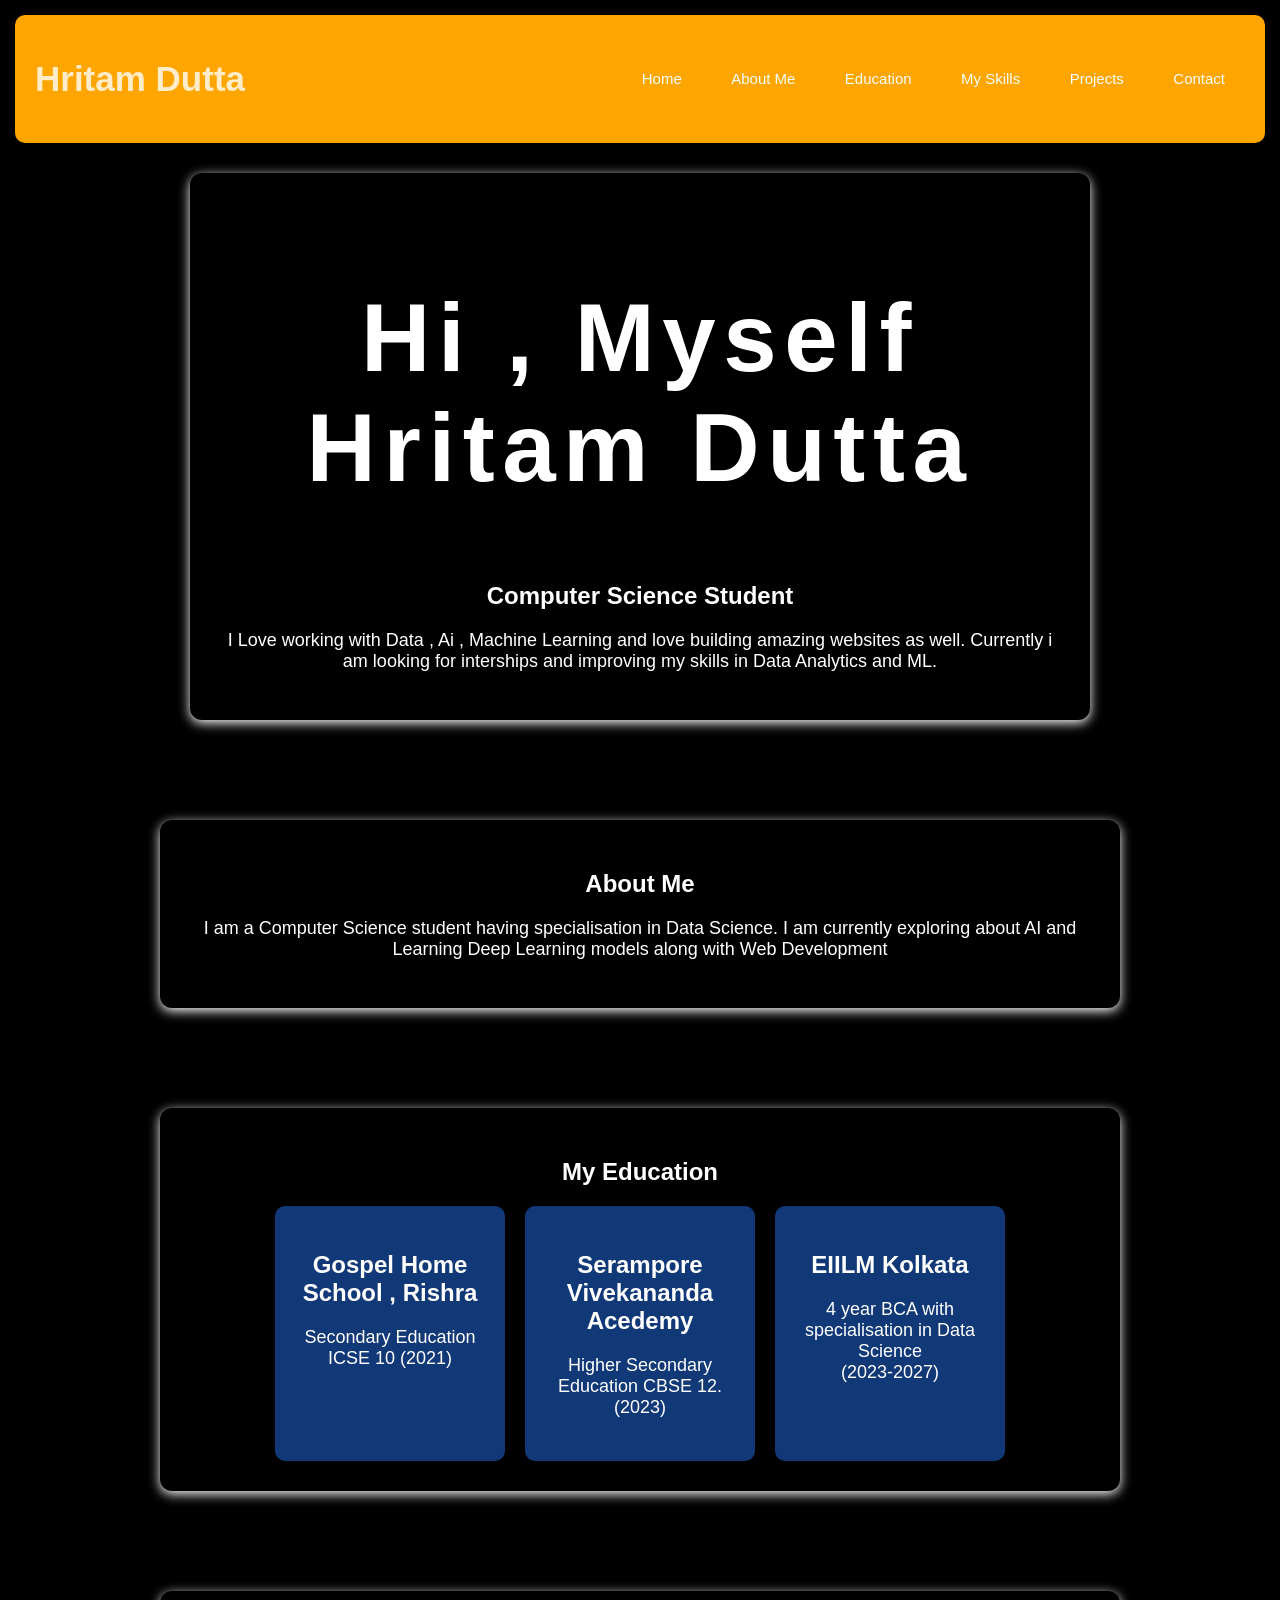
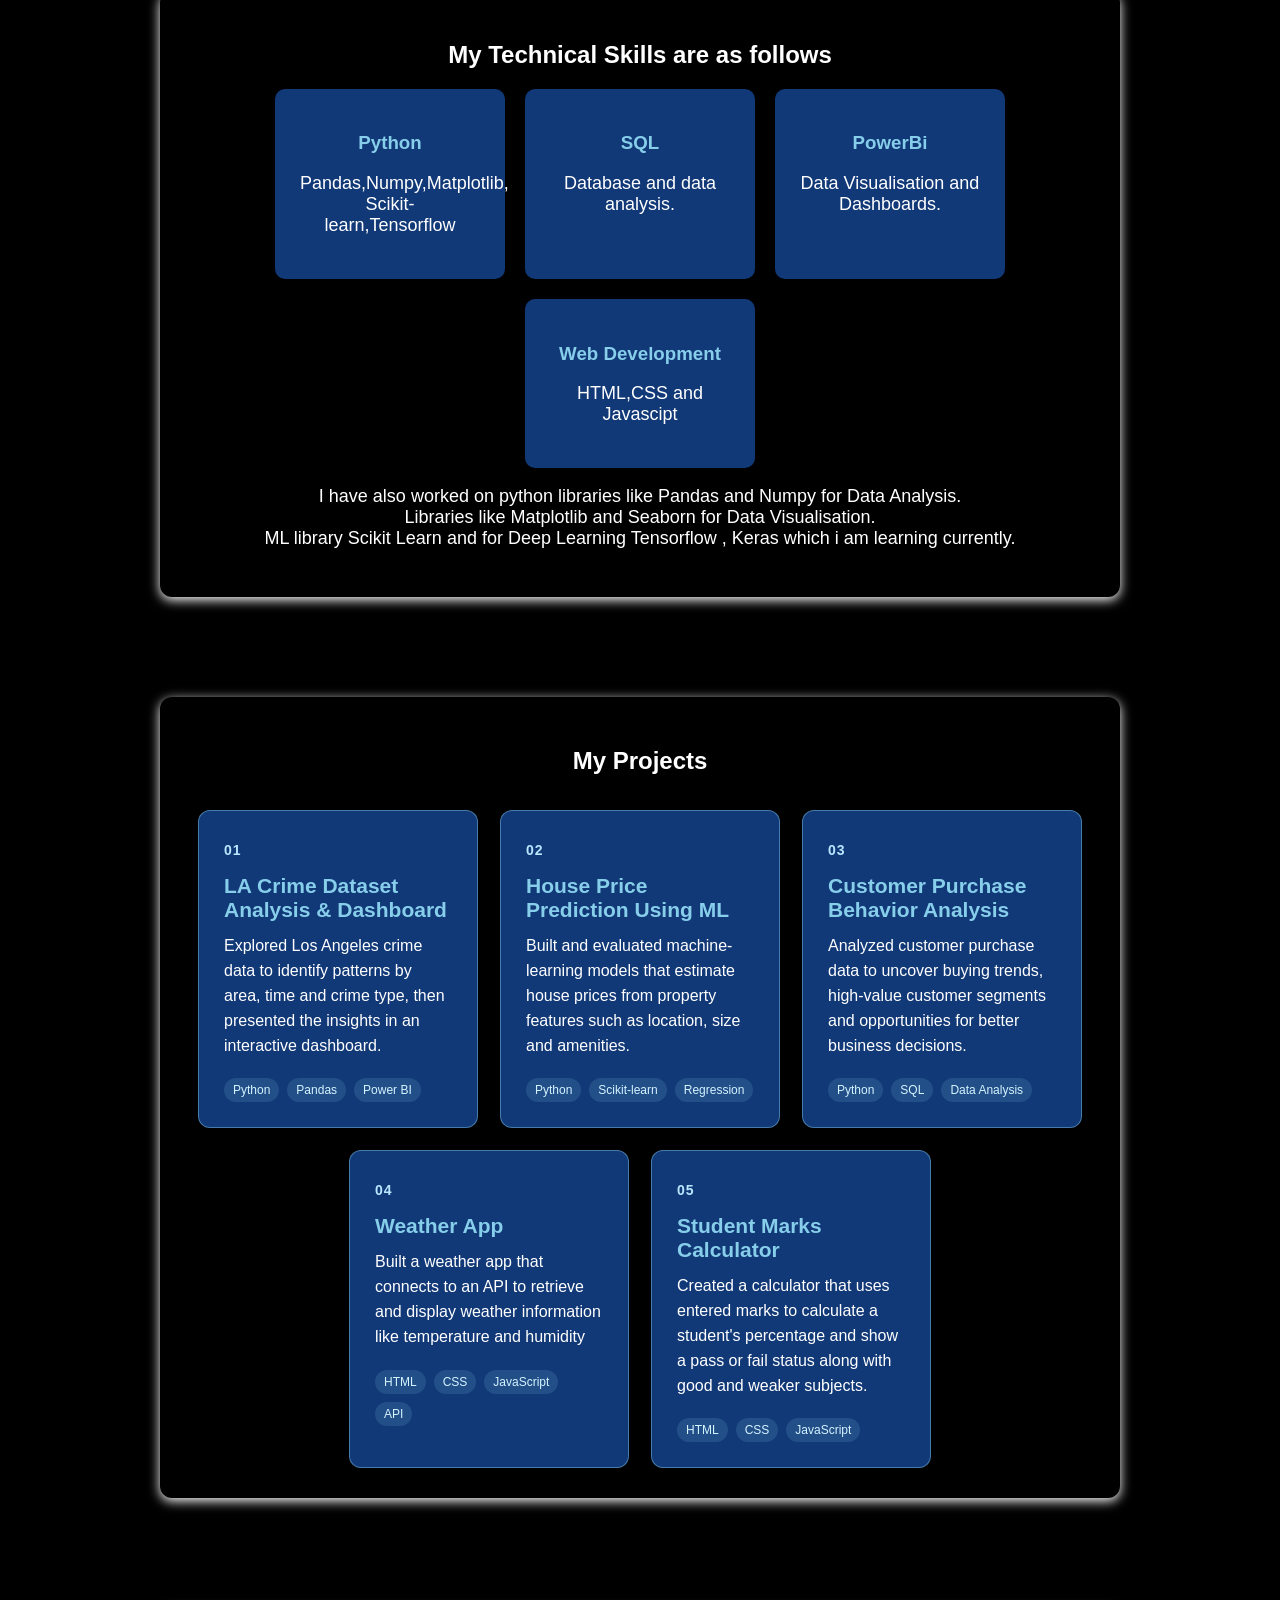
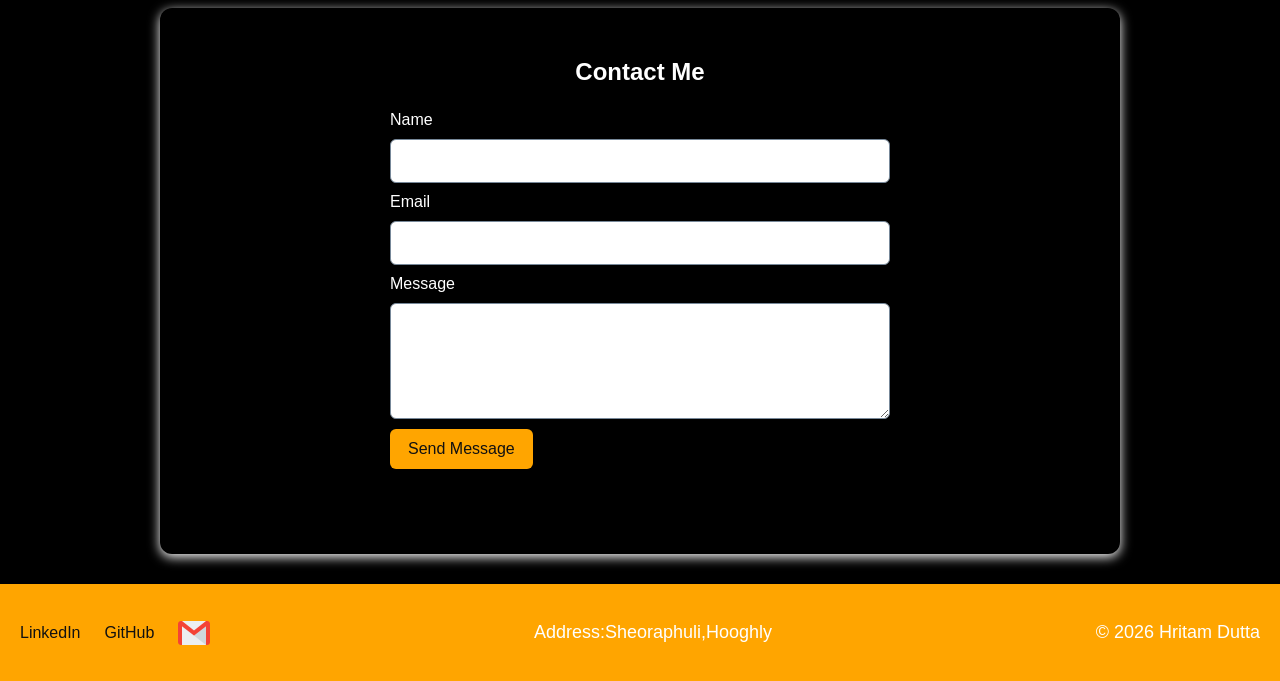
<file: index.html>
<!DOCTYPE html>
<html lang="en">
<head>
    <meta charset="UTF-8">
    <meta name="viewport" content="width=device-width, initial-scale=1.0">
    <title>Hritam's Portfolio</title>
    <link rel="stylesheet" href="style.css">
</head>
<body>
    <nav>
     <h1 class="name">Hritam Dutta</h1>
     <div class="nav-links">
     <a href="#home">Home</a>
     <a href="#about">About Me</a>
     <a href="#edu">Education</a>
     <a href="#skills">My Skills</a>
     <a href="#projects">Projects</a>
     <a href="#contact">Contact</a>
     </div>
    </nav>

<!-- Home -->
    <section id="home">
        <h1 id="name">Hi , Myself Hritam Dutta</h1>
        <h2>Computer Science Student</h2>
        <p>I Love working with Data , Ai , Machine Learning 
            and love building amazing websites as well. Currently i am looking for interships
            and improving my skills in Data Analytics and ML.

        </p>
    </section>

<!-- About -->
    <section id="about">
        <h1>About Me</h1>
        <p>I am a Computer Science student having specialisation
            in Data Science. I am currently exploring about AI and Learning
            Deep Learning models along with Web Development
        </p>
    </section>

<!-- Education -->
 <section id="edu">
    <h1>My Education</h1>
    <div class="cards">
        <div class="card">
            <h2>Gospel Home School , Rishra</h2>
            <p>
                Secondary Education ICSE 10 (2021)
            </p>
        </div>
        <div class="card">
           <h2>Serampore Vivekananda Acedemy</h2>
           <p>
            Higher Secondary Education CBSE 12.(2023)
           </p>
        </div>
        <div class="card">
            <h2>EIILM Kolkata</h2>
            <p>4 year BCA with specialisation in Data Science <br> (2023-2027)</p>
        </div>
    </div>

 </section>






    <!-- Skills -->
    <section id="skills">
        <h1>My Technical Skills are as follows</h1>
        <div class="cards">
            <div class="card">
                <h3>Python</h3>
                <p>Pandas,Numpy,Matplotlib, <br>Scikit-learn,Tensorflow</p>
            </div>
            <div class="card">
                <h3>SQL</h3>
                <p>Database and data analysis.</p>
            </div>
            <div class="card">
                <h3>PowerBi</h3>
                <p>Data Visualisation and Dashboards.</p>
            </div>
            <div class="card">
                <h3>Web Development</h3>
                <p>HTML,CSS and Javascipt</p>
            </div>
        </div>
        <p>I have also worked on python libraries
            like Pandas and Numpy for Data Analysis. <br>
            Libraries like Matplotlib and Seaborn for Data Visualisation.  <br>
            ML library Scikit Learn and for Deep Learning Tensorflow , Keras which i am 
            learning currently.


        </p>
    </section>

    <!-- Projects -->
     <section id="projects">
        <h2>My Projects</h2>
        <div class="project-cards">
            <article class="project-card">
                <span class="project-number">01</span>
                <h3>LA Crime Dataset Analysis &amp; Dashboard</h3>
                <p>Explored Los Angeles crime data to identify patterns by area, time and crime type, then presented the insights in an interactive dashboard.</p>
                <div class="project-tags"><span>Python</span><span>Pandas</span><span>Power BI</span></div>
            </article>
            <article class="project-card">
                <span class="project-number">02</span>
                <h3>House Price Prediction Using ML</h3>
                <p>Built and evaluated machine-learning models that estimate house prices from property features such as location, size and amenities.</p>
                <div class="project-tags"><span>Python</span><span>Scikit-learn</span><span>Regression</span></div>
            </article>
            <article class="project-card">
                <span class="project-number">03</span>
                <h3>Customer Purchase Behavior Analysis</h3>
                <p>Analyzed customer purchase data to uncover buying trends, high-value customer segments and opportunities for better business decisions.</p>
                <div class="project-tags"><span>Python</span><span>SQL</span><span>Data Analysis</span></div>
            </article>
            <article class="project-card">
                <span class="project-number">04</span>
                <h3>Weather App</h3>
                <p>Built a weather app that connects to an API to retrieve and display weather information like temperature and humidity</p>
                <div class="project-tags"><span>HTML</span><span>CSS</span><span>JavaScript</span><span>API</span></div>
            </article>
            <article class="project-card">
                <span class="project-number">05</span>
                <h3>Student Marks Calculator</h3>
                <p>Created a calculator that uses entered marks to calculate a student's percentage and show a pass or fail status along with good and weaker subjects.</p>
                <div class="project-tags"><span>HTML</span><span>CSS</span><span>JavaScript</span></div>
            </article>
        </div>

     </section>

    <!-- contact -->
    <section id="contact">
        <h2>Contact Me</h2>
        <form id="contact-form">
            <label for="contact-name">Name</label>
            <input type="text" id="contact-name" name="name" required>

            <label for="contact-email">Email</label>
            <input type="email" id="contact-email" name="email" required>

            <label for="contact-message">Message</label>
            <textarea id="contact-message" name="message" rows="5" required></textarea>

            <button type="submit">Send Message</button>
            <p id="form-response" aria-live="polite"></p>
        </form>
       
    </section>


    <!-- Footer -->
     <footer>
        <div class="footer-links" aria-label="Contact links">
            <a id="link" href="https://www.linkedin.com/feed/" target="_blank" rel="noopener noreferrer">LinkedIn</a>
            <a id="git" href="https://github.com/" target="_blank" rel="noopener noreferrer">GitHub</a>
            <a id="gmail" href="https://mail.google.com/mail/u/0/#inbox" target="_blank" rel="noopener noreferrer"><img src="gmail.png" alt="Gmail"></a>
        </div>
        <p>Address:Sheoraphuli,Hooghly</p>
        <p class="footer-copyright">© 2026 Hritam Dutta</p>
     </footer>

     <script src="script.js"></script>
</body>
  
</html>
</file>
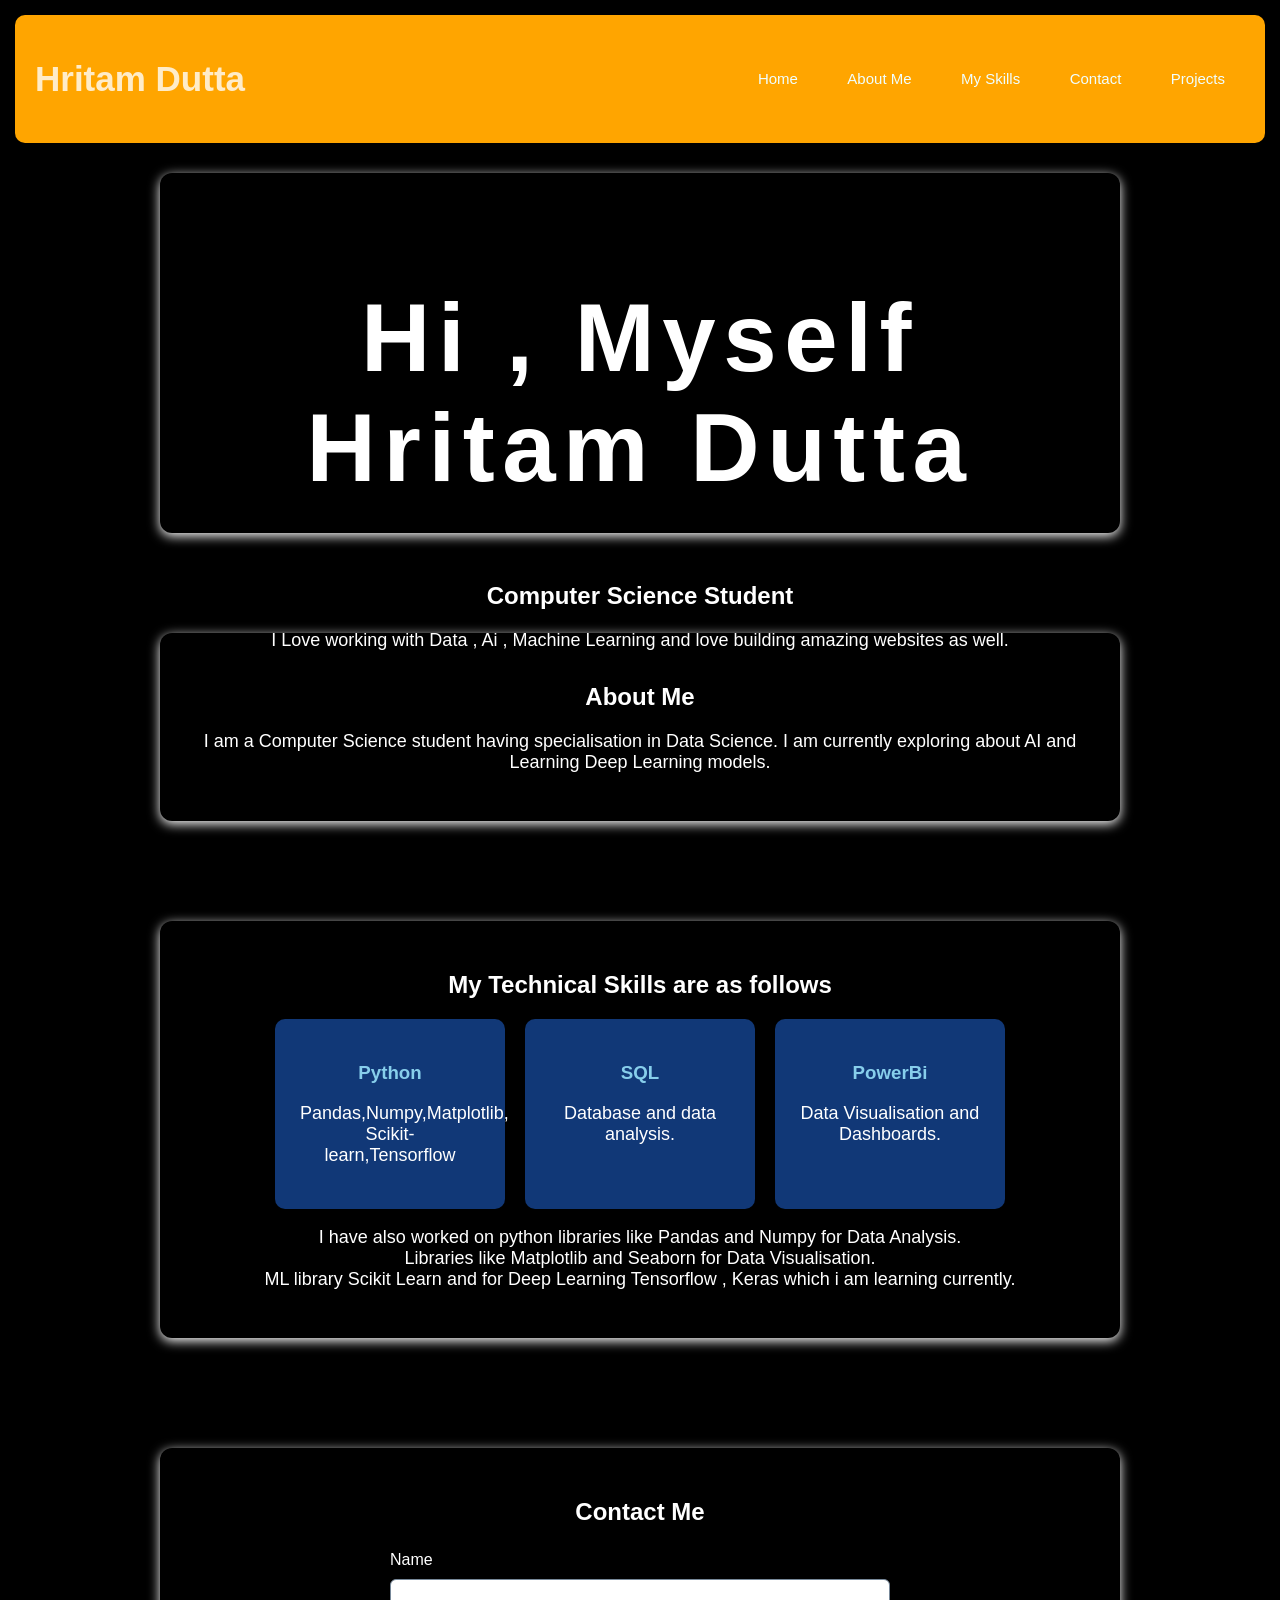
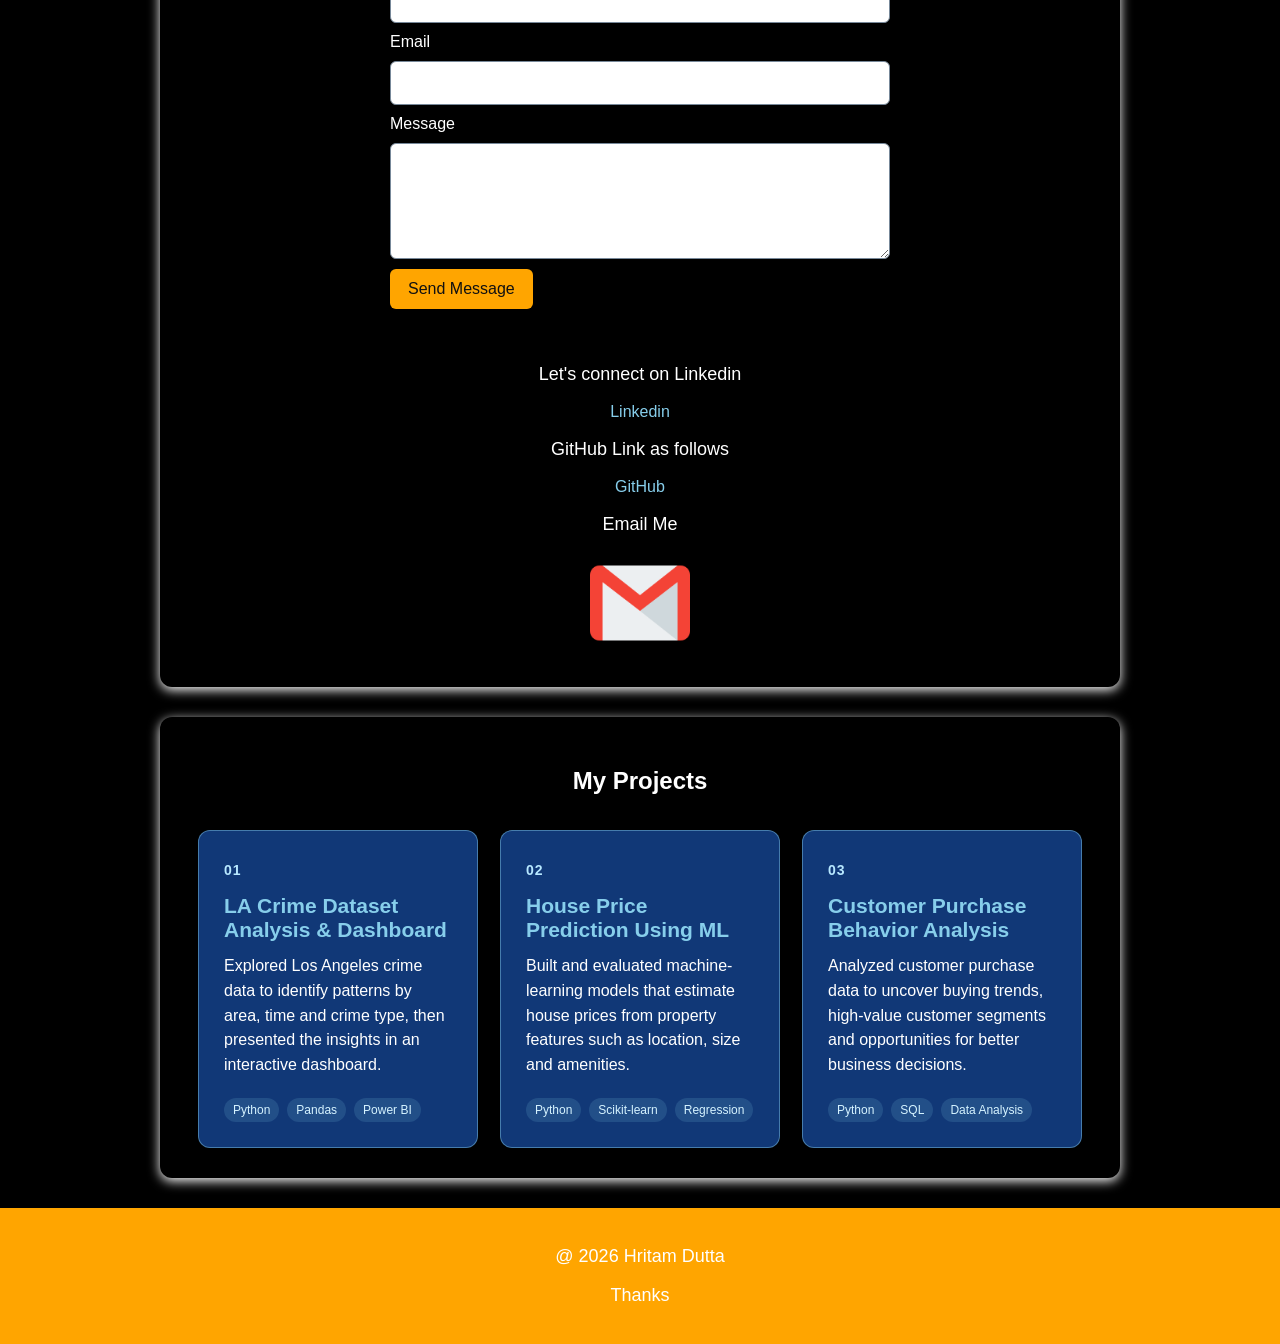
<file: portfolio website/index.html>
<!DOCTYPE html>
<html lang="en">
<head>
    <meta charset="UTF-8">
    <meta name="viewport" content="width=device-width, initial-scale=1.0">
    <title>Hritam's Portfolio</title>
    <link rel="stylesheet" href="style.css">
</head>
<body>
    <nav>
     <h1 class="name">Hritam Dutta</h1>
     <div class="nav-links">
     <a href="#home">Home</a>
     <a href="#about">About Me</a>
     <a href="#skills">My Skills</a>
     <a href="#contact">Contact</a>
     <a href="#projects">Projects</a>
     </div>
    </nav>

<!-- Home -->
    <section id="home">
        <h1 id="name">Hi , Myself Hritam Dutta</h1>
        <h2>Computer Science Student</h2>
        <p>I Love working with Data , Ai , Machine Learning 
            and love building amazing websites as well.
        </p>
    </section>

<!-- About -->
    <section id="about">
        <h2>About Me</h2>
        <p>I am a Computer Science student having specialisation
            in Data Science. I am currently exploring about AI and Learning
            Deep Learning models.
        </p>
    </section>

    <!-- Skills -->
    <section id="skills">
        <h2>My Technical Skills are as follows</h2>
        <div class="cards">
            <div class="card">
                <h3>Python</h3>
                <p>Pandas,Numpy,Matplotlib, <br>Scikit-learn,Tensorflow</p>
            </div>
            <div class="card">
                <h3>SQL</h3>
                <p>Database and data analysis.</p>
            </div>
            <div class="card">
                <h3>PowerBi</h3>
                <p>Data Visualisation and Dashboards.</p>
            </div>
        </div>
        <p>I have also worked on python libraries
            like Pandas and Numpy for Data Analysis. <br>
            Libraries like Matplotlib and Seaborn for Data Visualisation.  <br>
            ML library Scikit Learn and for Deep Learning Tensorflow , Keras which i am 
            learning currently.


        </p>
    </section>

    <!-- contact -->

    <section id="contact">
        <h2>Contact Me</h2>
        <form id="contact-form">
            <label for="contact-name">Name</label>
            <input type="text" id="contact-name" name="name" required>

            <label for="contact-email">Email</label>
            <input type="email" id="contact-email" name="email" required>

            <label for="contact-message">Message</label>
            <textarea id="contact-message" name="message" rows="5" required></textarea>

            <button type="submit">Send Message</button>
            <p id="form-response" aria-live="polite"></p>
        </form>
        <p>Let's connect on Linkedin</p>
        <a id="link" href="https://www.linkedin.com/feed/"
        target="_blank">Linkedin</a>
        <p>GitHub Link as follows</p>
        <a id="git" href="https://github.com/" target="_blank">GitHub</a>
        <p>Email Me</p>
        <a  id="gmail" href="https://mail.google.com/mail/u/0/#inbox" target="_blank"><img src="gmail.png" alt="Gmail" ></a>
    </section>
    
    <!-- Projects -->
     <section id="projects">
        <h2>My Projects</h2>
        <div class="project-cards">
            <article class="project-card">
                <span class="project-number">01</span>
                <h3>LA Crime Dataset Analysis &amp; Dashboard</h3>
                <p>Explored Los Angeles crime data to identify patterns by area, time and crime type, then presented the insights in an interactive dashboard.</p>
                <div class="project-tags"><span>Python</span><span>Pandas</span><span>Power BI</span></div>
            </article>
            <article class="project-card">
                <span class="project-number">02</span>
                <h3>House Price Prediction Using ML</h3>
                <p>Built and evaluated machine-learning models that estimate house prices from property features such as location, size and amenities.</p>
                <div class="project-tags"><span>Python</span><span>Scikit-learn</span><span>Regression</span></div>
            </article>
            <article class="project-card">
                <span class="project-number">03</span>
                <h3>Customer Purchase Behavior Analysis</h3>
                <p>Analyzed customer purchase data to uncover buying trends, high-value customer segments and opportunities for better business decisions.</p>
                <div class="project-tags"><span>Python</span><span>SQL</span><span>Data Analysis</span></div>
            </article>
        </div>

     </section>


    <!-- Footer -->
     <footer>
        
        <p>@ 2026 Hritam Dutta</p>
        <p>Thanks</p>
     </footer>

     <script src="script.js"></script>
</body>
  
</html>
</file>
<file: style.css>
body{
    font-family: Arial, Helvetica, sans-serif;
    margin:0;
    background-color:black;
    color:white;
}

nav{
    padding: 15px 20px;
    display:flex;
    justify-content: space-between;
    align-items: center;
    background-color: orange;
    margin: 15px;
    border-radius: 10px;
    
}
nav h2{
    display: inline;
    margin-right: 40px;
}

.nav-links a{
    color:azure;
    margin:20px;
    text-decoration: none;
    font-size: 15px;
    margin-left: 25px;
    
}

.nav-links a:hover{
    color:blue;
    height: 400px;
    text-decoration: underline;
}

section{
    max-width: 900px;
    margin: 30px auto;
    padding:30px;
    text-align: center;
    box-shadow: 0 3px 12px;
    border-radius: 12px;
}

#home{
    min-height:300px;
    box-sizing:border-box;
}

.name{
    color:rgba(255, 255, 255, 0.784);
    font-size:35px;
    
    
}

p{
    font-size:18px;
}

/* Skills Cards */
.cards{
    display:flex;
    justify-content: center;
    gap:20px;
    flex-wrap: wrap;
}

.card{
    background-color: #113877;
    padding: 25px;
    width:180px;
    border-radius: 10px;
}

.card h3{
    color:skyblue;
}

/* Projects */
.project-cards{
    display:flex;
    justify-content:center;
    gap:22px;
    flex-wrap:wrap;
    margin-top:35px;
}

.project-card{
    width:280px;
    min-height:245px;
    box-sizing:border-box;
    padding:30px 25px 25px;
    text-align:left;
    background:#113877;
    border:1px solid rgba(135, 206, 235, 0.45);
    border-radius:12px;
    transition:transform 0.25s ease, box-shadow 0.25s ease;
}

.project-card:hover{
    transform:translateY(-8px);
    box-shadow:0 12px 25px rgba(0, 0, 0, 0.28);
}

.project-card h3{
    margin:15px 0 12px;
    color:skyblue;
    font-size:21px;
}


.project-card p{
    margin:0 0 20px;
    font-size:16px;
    line-height:1.55;
}

.project-number{
    color:#b8e8ff;
    font-size:14px;
    font-weight:bold;
    letter-spacing:1px;
}

.project-tags{
    display:flex;
    gap:8px;
    flex-wrap:wrap;
}

.project-tags span{
    padding:5px 9px;
    background:rgba(135, 206, 235, 0.15);
    border-radius:20px;
    color:#d5f3ff;
    font-size:12px;
}

#contact a{
    color:skyblue;
    margin:15px;
    text-decoration: none;
}

footer{
    padding:20px;
    display:flex;
    justify-content:space-between;
    align-items:center;
    background-color: orange;
}

.footer-links{
    display:flex;
    align-items:center;
    gap:24px;
}

.footer-links a{
    color:#111;
    text-decoration:none;
}

.footer-copyright{
    margin:0;
}

#gmail img{
    display:block;
    width: 32px;
    height:32px;
}


#gmail img:hover{
    width: 36px;
    height: 36px;
}

#link:hover{
    font-size: 20px;
    text-decoration: underline;
}

#git:hover{
    font-size: 20px;
    text-decoration: underline;
    
}

#name{
    font-size: clamp(2.5rem, 8vw, 6rem);
    letter-spacing: 0.2cm;

}


#about{
    margin-top: 100px;
}

#edu{
    margin-top: 100px;
}

#skills{
    margin-top: 100px;
}

#projects{
    margin-top: 100px;
}

#contact{
    margin-top: 110px;
}



.card{
    transition: transform 0.25s ease, box-shadow 0.25s ease;
}

.card:hover{
    transform: translateY(-6px);
    box-shadow: 0 10px 20px rgba(135, 206, 235, 0.2);
}

#contact-form{
    max-width: 500px;
    margin: 25px auto 40px;
    display: flex;
    flex-direction: column;
    gap: 10px;
    text-align: left;
}

#contact-form input,
#contact-form textarea{
    box-sizing: border-box;
    width: 100%;
    padding: 12px;
    border: 1px solid #789;
    border-radius: 6px;
    font: inherit;
}

#contact-form button{
    align-self: flex-start;
    padding: 11px 18px;
    border: 0;
    border-radius: 6px;
    background: orange;
    color: #111;
    font: inherit;
    cursor: pointer;
}

#contact-form button:hover{
    background: #ffbf47;
}

#form-response{
    color: skyblue;
    margin: 5px 0 0;
}

@media (max-width: 600px){
    section{
        margin: 24px 16px;
        padding: 24px 18px;
    }

    #home{
        min-height: 0;
        padding-top: 36px;
        padding-bottom: 36px;
    }

    #name{
        font-size: clamp(2.2rem, 10vw, 3.5rem);
        letter-spacing: 0.04em;
        overflow-wrap: break-word;
    }

    #about{
        margin-top: 48px;
    }

    #edu,
    #skills,
    #contact{
        margin-top: 48px;
    }

    #projects{
        margin-top: 64px;
    }

    footer{
        flex-direction:column;
        gap:12px;
    }

    section p{
        line-height: 1.5;
    }
}
</file>
<file: portfolio website/style.css>
body{
    font-family: Arial, Helvetica, sans-serif;
    margin:0;
    background-color:black;
    color:white;
}

nav{
    padding: 15px 20px;
    display:flex;
    justify-content: space-between;
    align-items: center;
    background-color: orange;
    margin: 15px;
    border-radius: 10px;
    
}
nav h2{
    display: inline;
    margin-right: 40px;
}

.nav-links a{
    color:azure;
    margin:20px;
    text-decoration: none;
    font-size: 15px;
    margin-left: 25px;
    
}

.nav-links a:hover{
    color:blue;
    height: 400px;
    text-decoration: underline;
}

section{
    max-width: 900px;
    margin: 30px auto;
    padding:30px;
    text-align: center;
    box-shadow: 0 3px 12px;
    border-radius: 12px;
}

#home{
    height:300px;
}

.name{
    color:rgba(255, 255, 255, 0.784);
    font-size:35px;
    
    
}

p{
    font-size:18px;
}

/* Skills Cards */
.cards{
    display:flex;
    justify-content: center;
    gap:20px;
    flex-wrap: wrap;
}

.card{
    background-color: #113877;
    padding: 25px;
    width:180px;
    border-radius: 10px;
}

.card h3{
    color:skyblue;
}

/* Projects */
.project-cards{
    display:flex;
    justify-content:center;
    gap:22px;
    flex-wrap:wrap;
    margin-top:35px;
}

.project-card{
    width:280px;
    min-height:245px;
    box-sizing:border-box;
    padding:30px 25px 25px;
    text-align:left;
    background:#113877;
    border:1px solid rgba(135, 206, 235, 0.45);
    border-radius:12px;
    transition:transform 0.25s ease, box-shadow 0.25s ease;
}

.project-card:hover{
    transform:translateY(-8px);
    box-shadow:0 12px 25px rgba(0, 0, 0, 0.28);
}

.project-card h3{
    margin:15px 0 12px;
    color:skyblue;
    font-size:21px;
}


.project-card p{
    margin:0 0 20px;
    font-size:16px;
    line-height:1.55;
}

.project-number{
    color:#b8e8ff;
    font-size:14px;
    font-weight:bold;
    letter-spacing:1px;
}

.project-tags{
    display:flex;
    gap:8px;
    flex-wrap:wrap;
}

.project-tags span{
    padding:5px 9px;
    background:rgba(135, 206, 235, 0.15);
    border-radius:20px;
    color:#d5f3ff;
    font-size:12px;
}

#contact a{
    color:skyblue;
    margin:15px;
    text-decoration: none;
}

footer{
    padding:20px;
    text-align: center;
    background-color: orange;
}

#gmail img{
    width: 100px;
    height:100px;
}


#gmail img:hover{
    width: 120px;
    height: 120px;
}

#link:hover{
    font-size: 20px;
    text-decoration: underline;
}

#git:hover{
    font-size: 20px;
    text-decoration: underline;
    
}

#name{
    font-size: 6rem;
    letter-spacing: 0.2cm;

}


#about{
    margin-top: 100px;
}

#skills{
    margin-top: 100px;
}

#contact{
    margin-top: 110px;
}



.card{
    transition: transform 0.25s ease, box-shadow 0.25s ease;
}

.card:hover{
    transform: translateY(-6px);
    box-shadow: 0 10px 20px rgba(135, 206, 235, 0.2);
}

#contact-form{
    max-width: 500px;
    margin: 25px auto 40px;
    display: flex;
    flex-direction: column;
    gap: 10px;
    text-align: left;
}

#contact-form input,
#contact-form textarea{
    box-sizing: border-box;
    width: 100%;
    padding: 12px;
    border: 1px solid #789;
    border-radius: 6px;
    font: inherit;
}

#contact-form button{
    align-self: flex-start;
    padding: 11px 18px;
    border: 0;
    border-radius: 6px;
    background: orange;
    color: #111;
    font: inherit;
    cursor: pointer;
}

#contact-form button:hover{
    background: #ffbf47;
}

#form-response{
    color: skyblue;
    margin: 5px 0 0;
}
</file>
